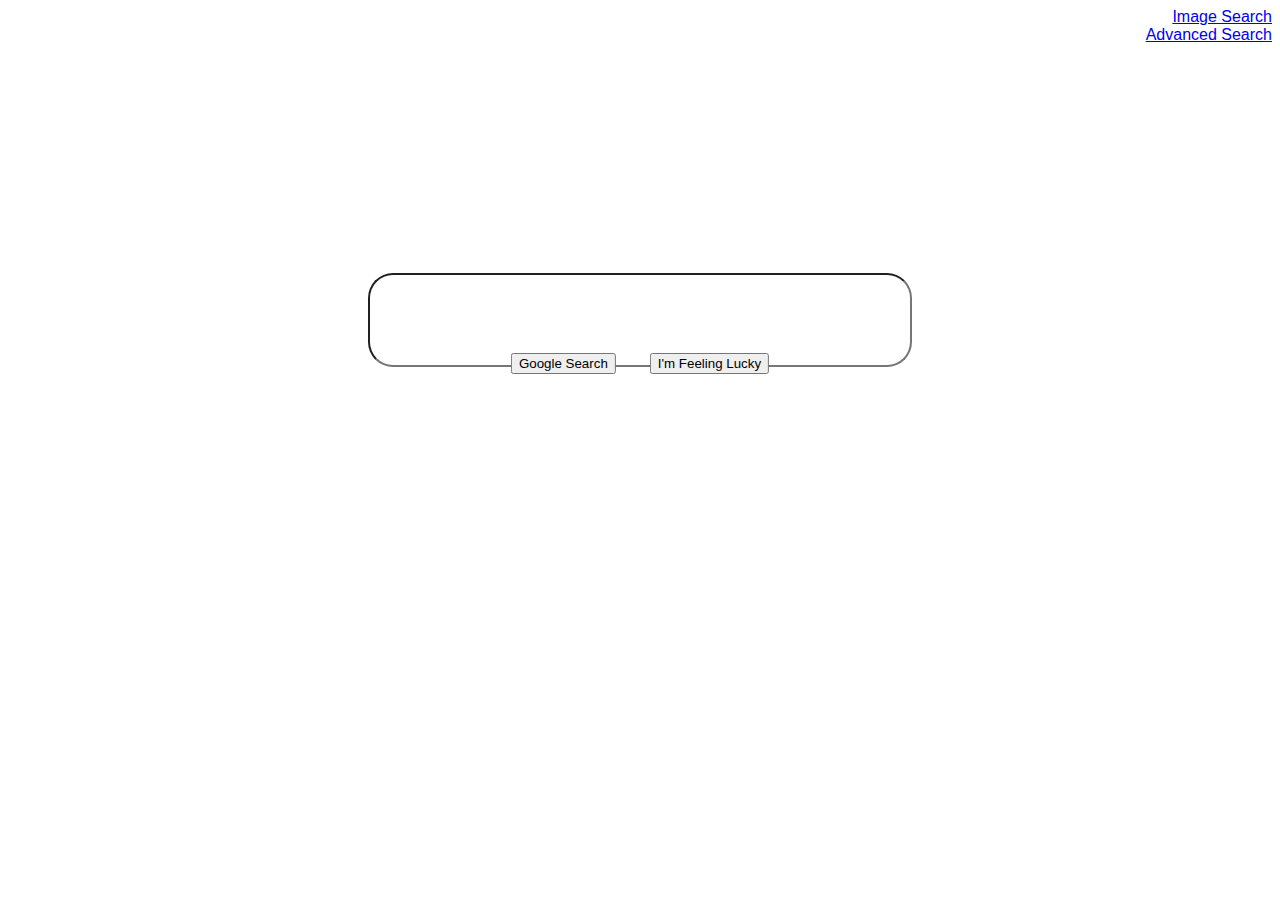
<file: index.html>
<!DOCTYPE html>
<html lang="en">
    <head>
        <title>
            Search
        </title>
        <link href="https://cdn.jsdelivr.net/npm/bootstrap@5.3.0-alpha1/dist/css/bootstrap.min.css" rel="stylesheet" integrity="sha384-GLhlTQ8iRABdZLl6O3oVMWSktQOp6b7In1Zl3/Jr59b6EGGoI1aFkw7cmDA6j6gD" crossorigin="anonymous">
        <link rel="stylesheet" href="styles.css">
        <meta name="viewport" content="width=device-width" initial-scale="1.0">


    <body>
        
        <div class="container">
            <div class = "anchor">
                <a href="image_search.html">Image Search</a><br>
                <a href="advanced_search.html">Advanced Search</a>              
            </div>
    
            <div class="input">
                <form  action="https://www.google.com/search">
                <input id="box" type="text"  name="q"><br> 
            </div>
                    
            <div id="sub_button">
                <input id="button" type="submit" value="Google Search"> 
                <input id="button" type="submit" value="I'm Feeling Lucky"> 
                </form>
            </div>     

                
            
        </div>




    </body>
</html>
</file>
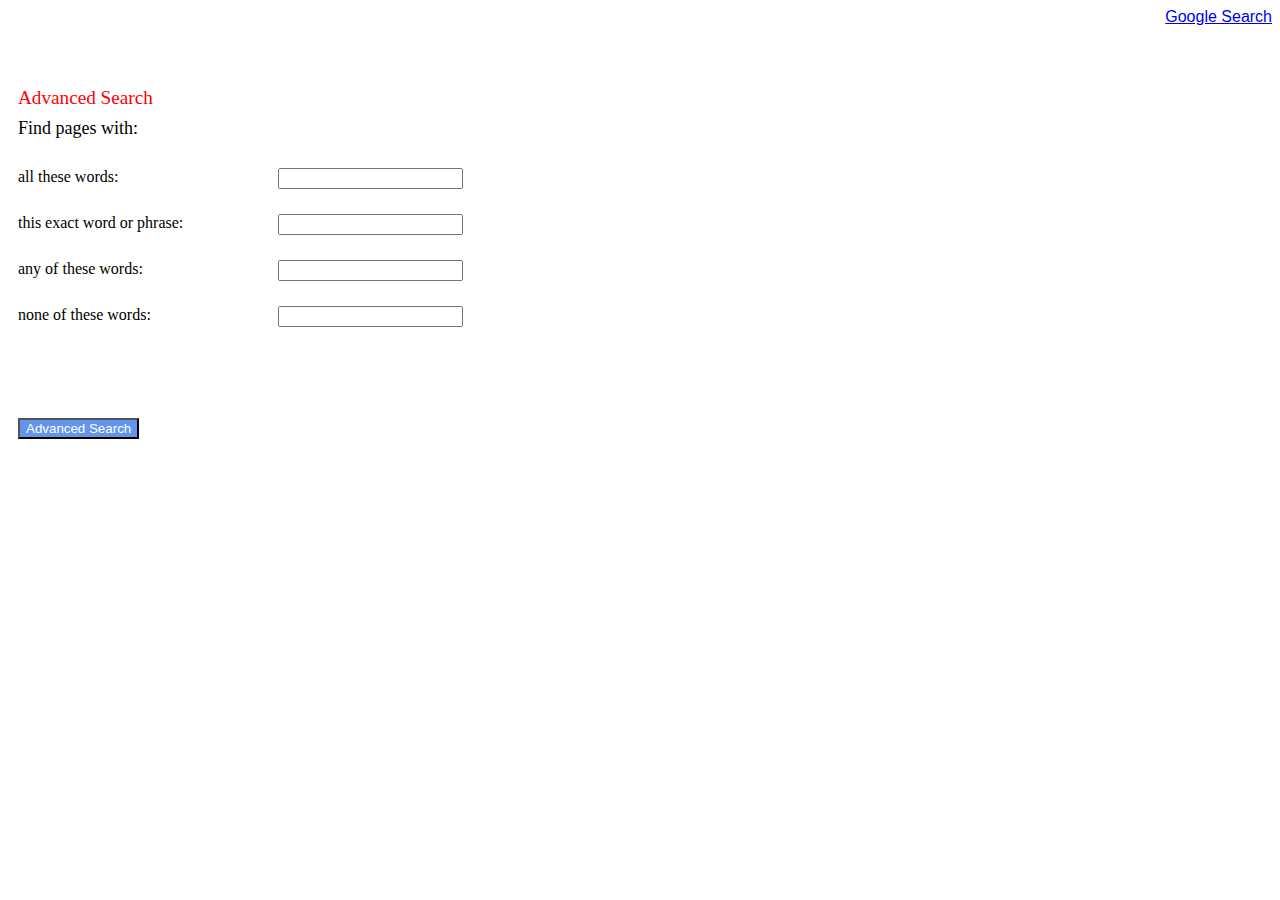
<file: advanced_search.html>
<!DOCTYPE html>
<html lang="en">
    <head>
        <title>Advanced</title>
        <link href="https://cdn.jsdelivr.net/npm/bootstrap@5.3.0-alpha1/dist/css/bootstrap.min.css" rel="stylesheet" integrity="sha384-GLhlTQ8iRABdZLl6O3oVMWSktQOp6b7In1Zl3/Jr59b6EGGoI1aFkw7cmDA6j6gD" crossorigin="anonymous">
        <link rel="stylesheet" href="styles.css">
        <meta name="viewport" content="width=device-width" initial-scale="1.0">


    </head>

    <body>
        <div class="container">
            <div class = "anchor">
                <a href="index.html">Google Search</a>                
            </div>

            <div id="adv_text">
                <p>Advanced Search</p>
            </div>

            <div id="find_text">
                Find pages with: 
            </div>
            <form action="https://www.google.com/search"> 
                <div id="grid">               
                    <div class="grid_item">all these words:</div>
                    <div class="grid_item"><input type="text"  name ="as_q"></div>  
                    <div class="grid_item">this exact word or phrase:</div>
                    <div class="grid_item"><input type="text" name ="as_epq"></div>
                    <div class="grid_item">any of these words:</div>
                    <div class="grid_item"><input type="text" name ="as_oq"></div>
                    <div class="grid_item">none of these words:</div>
                    <div class="grid_item"><input type="text" name ="as_eq"></div>
                </div>

            <input id="adv_button"  type="submit" value="Advanced Search">
            </form>

            

 


    </body>
</html>
</file>
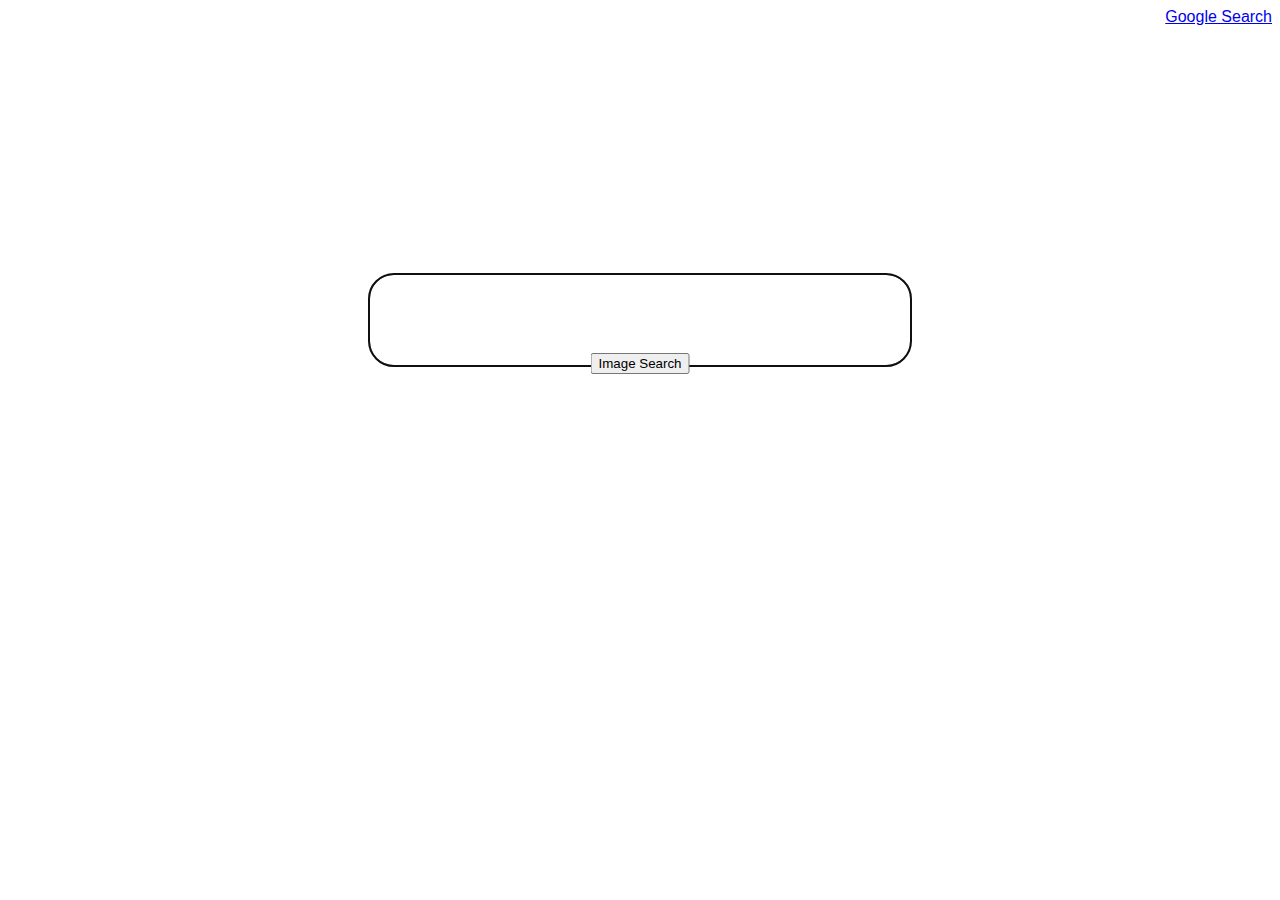
<file: image_search.html>
<!DOCTYPE html>
<html lang="en">
    <head>
        <title>
            Search
        </title>
        <link href="https://cdn.jsdelivr.net/npm/bootstrap@5.3.0-alpha1/dist/css/bootstrap.min.css" rel="stylesheet" integrity="sha384-GLhlTQ8iRABdZLl6O3oVMWSktQOp6b7In1Zl3/Jr59b6EGGoI1aFkw7cmDA6j6gD" crossorigin="anonymous">
        <link rel="stylesheet" href="styles.css">
        <meta name="viewport" content="width=device-width" initial-scale="1.0">

    </head>

    <body>
        <div class="container">

            <div class = "anchor">
                <a href="index.html">Google Search</a><br>             
            </div>

            <div class="input">
                <form action="https://www.google.com/search">
                <input id="box" type="text" autofocus name ="q">
            </div>
            <div id="sub_button">
                <input id="button" type="submit" value="Image Search">
                <input name="tbm" value="isch" hidden>
                </form>
            </div>           

    </body>
</html>
</file>
<file: styles.css>
.container {
    position: relative;
    height: 500px;


}

.anchor {
    margin:0;
    text-align: right;
    font-family: Arial, sans-serif;   
    }

.input {  
    margin: 0;
    position: absolute;
    top: 50%;
    transform: translateY(-50%);
    left: 50%;
    transform: translateX(-50%);
    }


#box {
    margin:15px;
    text-align: left;
    width: 500px;
    height: 50px;
    padding:20px;
    border-radius: 25px;
    }

#box:hover {
        box-shadow: 0 2px 2px 0 rgba(0,0,0,0.12),0 10px 10px 0 rgba(0,0,0,0.10);
      }

    

#sub_button {

    position:absolute;
    top: 60%;
    transform: translateY(-60%);
    left:50%;
    transform: translateX(-50%);
    padding:30px;
    }

#button {
    margin:15px;
}

#image_search {
    margin:15px;
    text-align: center;
    }

#grid {
    position: absolute;
    text-align: left;
    top: 30%;
    transform: translateY(-25%);
    left:0%;
    transform: translateX(0%);
    margin:0px;
    display: grid;
    grid-column-gap: 10px;
    grid-row-gap: 5px;
    grid-template-columns: 250px 300px;
}

.grid_item{
    margin: 10px;
}

#adv_button {
    position: absolute;
    top: 80%;
    transform: translateY(0%);
    left:0%;
    transform: translateX(-0%);
    margin:10px;
    background-color: cornflowerblue;
    color: white;
    }

    #adv_text {
        position: absolute;
        top: 10%;
        transform: translateY(0%);
        left:0%;
        transform: translateX(-0%);
        margin:10px;
        color:red;
        font-size: larger;
 

    }

    #find_text {
        position: absolute;
        top: 20%;
        transform: translateY(0%);
        left:0%;
        transform: translateX(-0%);
        margin:10px;
        font-size: large;
    }
</file>
